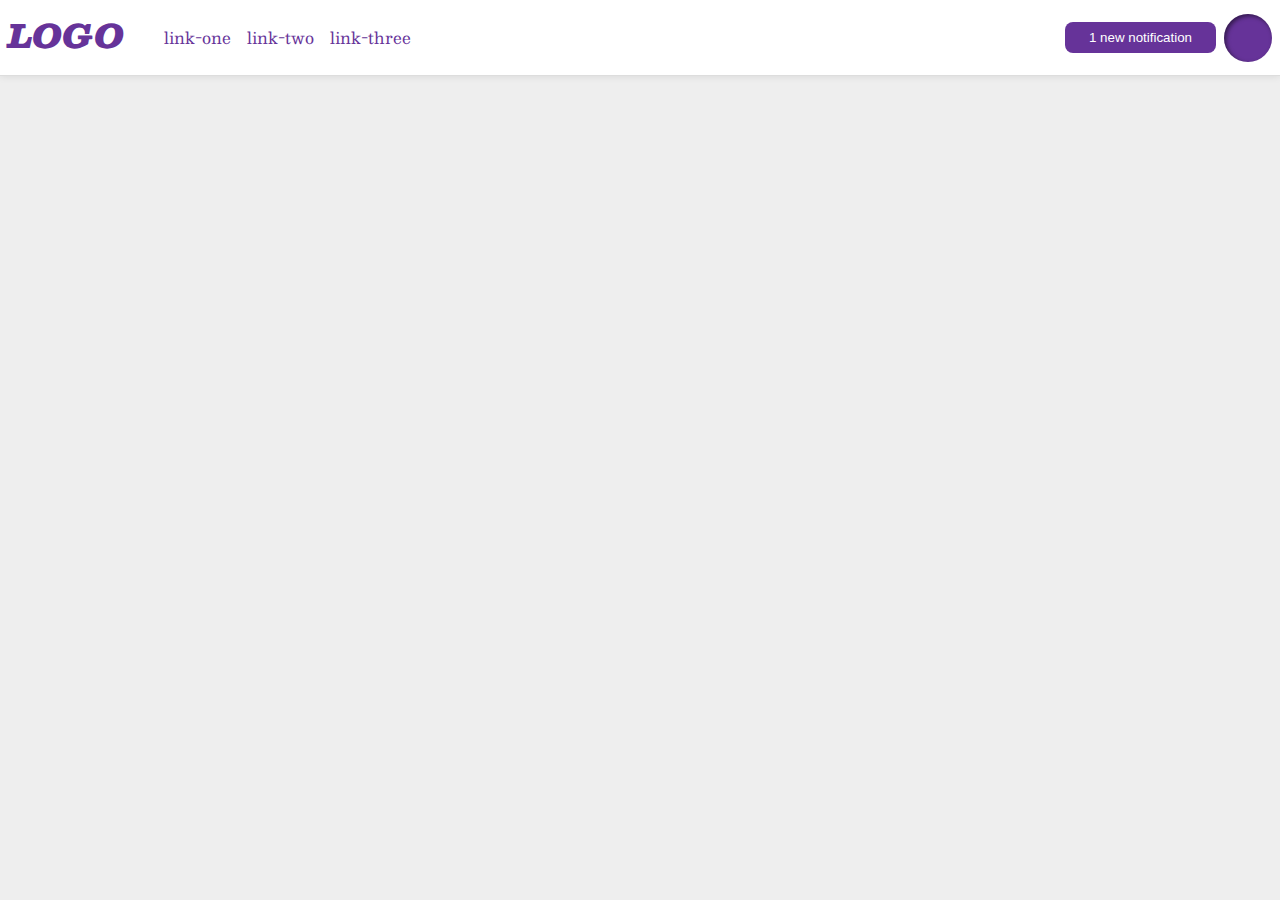
<file: flex/03-flex-header-2/index.html>
<!DOCTYPE html>
<html lang="en">
<head>
  <meta charset="UTF-8">
  <meta http-equiv="X-UA-Compatible" content="IE=edge">
  <meta name="viewport" content="width=device-width, initial-scale=1.0">
  <title>Flex Header 2</title>
  <link rel="stylesheet" href="style.css">
</head>
<body>
  <div class="header">
    
    <div class="left">
      <div class="logo">
        LOGO
      </div>
      <ul class="links">
        <li><a href="google.com">link-one</a></li>
        <li><a href="google.com">link-two</a></li>
        <li><a href="google.com">link-three</a></li>
      </ul>
    </div>

    <div class="right">
      <button class="notifications">
        1 new notification
      </button>
      <div class="profile-image"></div>
    </div>

  </div>
</body>
</html>
</file>
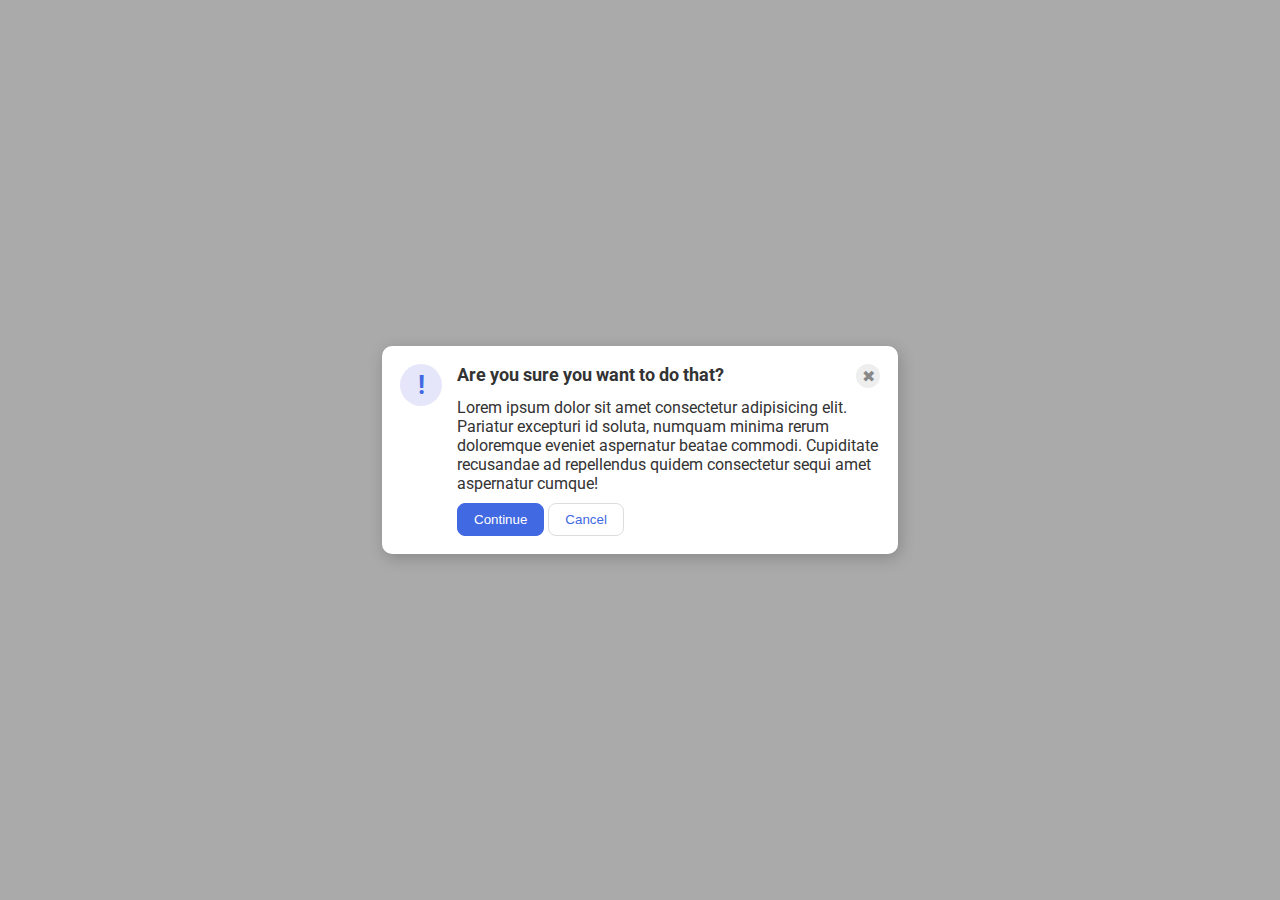
<file: flex/05-flex-modal/index.html>
<!DOCTYPE html>
<html lang="en">
<head>
  <meta charset="UTF-8">
  <meta http-equiv="X-UA-Compatible" content="IE=edge">
  <meta name="viewport" content="width=device-width, initial-scale=1.0">
  <link rel="stylesheet" href="style.css">
  <title>Modal</title>
</head>
<body>
  <div class="modal">
    <div class="icon">!</div>

    <div class="content">
      <div class="top">
        <div class="header">Are you sure you want to do that?</div>
        <div class="close-button">✖</div>
      </div>
      <div class="text">Lorem ipsum dolor sit amet consectetur adipisicing elit. Pariatur excepturi id soluta, numquam minima rerum doloremque eveniet aspernatur beatae commodi. Cupiditate recusandae ad repellendus quidem consectetur sequi amet aspernatur cumque!</div>
      <button class="continue">Continue</button>
      <button class="cancel">Cancel</button>
    </div>


  </div>
</body>
</html>
</file>
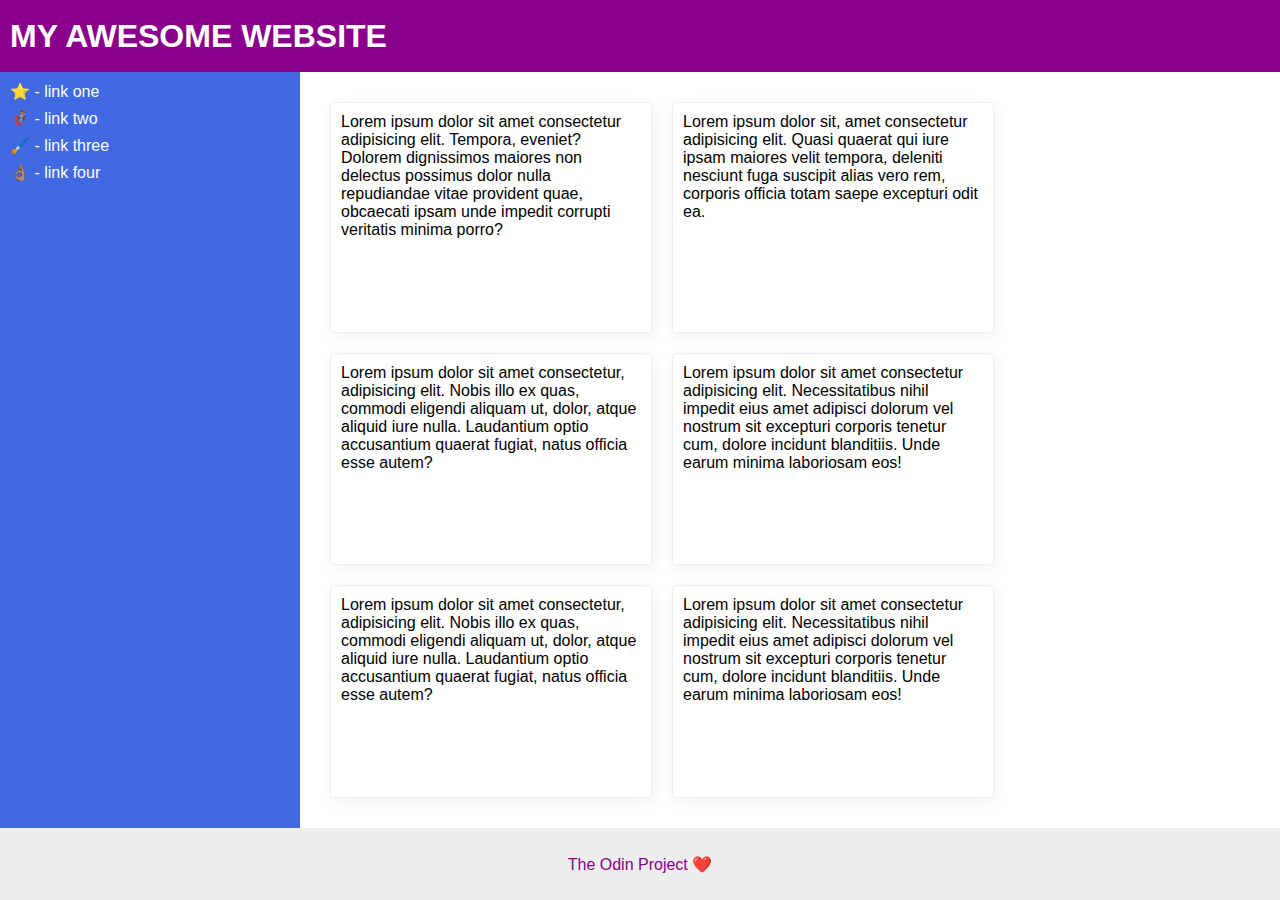
<file: flex/07-flex-layout-2/index.html>
<!DOCTYPE html>
<html lang="en">
<head>
  <meta charset="UTF-8">
  <meta http-equiv="X-UA-Compatible" content="IE=edge">
  <meta name="viewport" content="width=device-width, initial-scale=1.0">
  <title>The Holy Grail</title>
  <link rel="stylesheet" href="style.css">
</head>
<body>
  <div class="header">
    MY AWESOME WEBSITE
  </div>
  
  <div class="middle">
    <div class="sidebar">
      <ul>
        <li><a href="google.com">⭐ - link one</a></li>
        <li><a href="google.com">🦸🏽‍♂️ - link two</a></li>
        <li><a href="google.com">🖌️ - link three</a></li>
        <li><a href="google.com">👌🏽 - link four</a></li>
      </ul>
    </div>

    <div class="container">
      <div class="card">Lorem ipsum dolor sit amet consectetur adipisicing elit. Tempora, eveniet? Dolorem dignissimos maiores non delectus possimus dolor nulla repudiandae vitae provident quae, obcaecati ipsam unde impedit corrupti veritatis minima porro?</div>
      <div class="card">Lorem ipsum dolor sit, amet consectetur adipisicing elit. Quasi quaerat qui iure ipsam maiores velit tempora, deleniti nesciunt fuga suscipit alias vero rem, corporis officia totam saepe excepturi odit ea.</div>
      <div class="card">Lorem ipsum dolor sit amet consectetur, adipisicing elit. Nobis illo ex quas, commodi eligendi aliquam ut, dolor, atque aliquid iure nulla. Laudantium optio accusantium quaerat fugiat, natus officia esse autem?</div>
      <div class="card">Lorem ipsum dolor sit amet consectetur adipisicing elit. Necessitatibus nihil impedit eius amet adipisci dolorum vel nostrum sit excepturi corporis tenetur cum, dolore incidunt blanditiis. Unde earum minima laboriosam eos!</div>
      <div class="card">Lorem ipsum dolor sit amet consectetur, adipisicing elit. Nobis illo ex quas, commodi eligendi aliquam ut, dolor, atque aliquid iure nulla. Laudantium optio accusantium quaerat fugiat, natus officia esse autem?</div>
      <div class="card">Lorem ipsum dolor sit amet consectetur adipisicing elit. Necessitatibus nihil impedit eius amet adipisci dolorum vel nostrum sit excepturi corporis tenetur cum, dolore incidunt blanditiis. Unde earum minima laboriosam eos!</div>
    </div>
  
    </div>

  <div class="footer">
    The Odin Project ❤️
  </div>
</body>
</html>
</file>
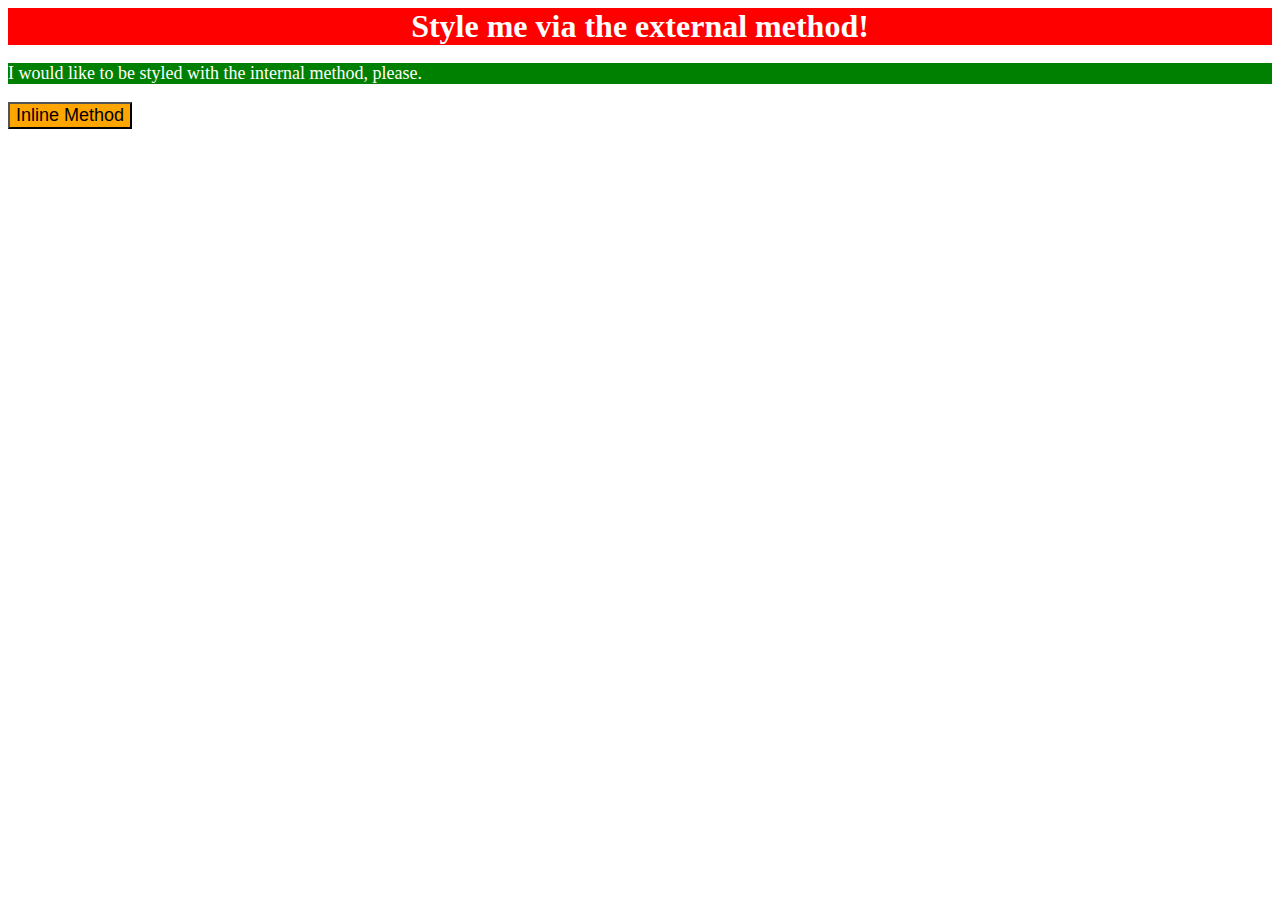
<file: foundations/01-css-methods/index.html>
<!DOCTYPE html>
<html lang="en">
<head>
  <meta charset="UTF-8">
  <meta http-equiv="X-UA-Compatible" content="IE=edge">
  <meta name="viewport" content="width=device-width, initial-scale=1.0">
  <link rel="stylesheet" href="style.css"/>

  <style>
    p {
      background-color: green;
      color: white;
      font-size: 18px;
    }
  </style>

  <title>Methods for Adding CSS</title>
</head>
<body>
  <div>Style me via the external method!</div>
  <p>I would like to be styled with the internal method, please.</p>
  <button style="background-color: orange; font-size: 18px;" >Inline Method</button>
</body>
</html>
</file>
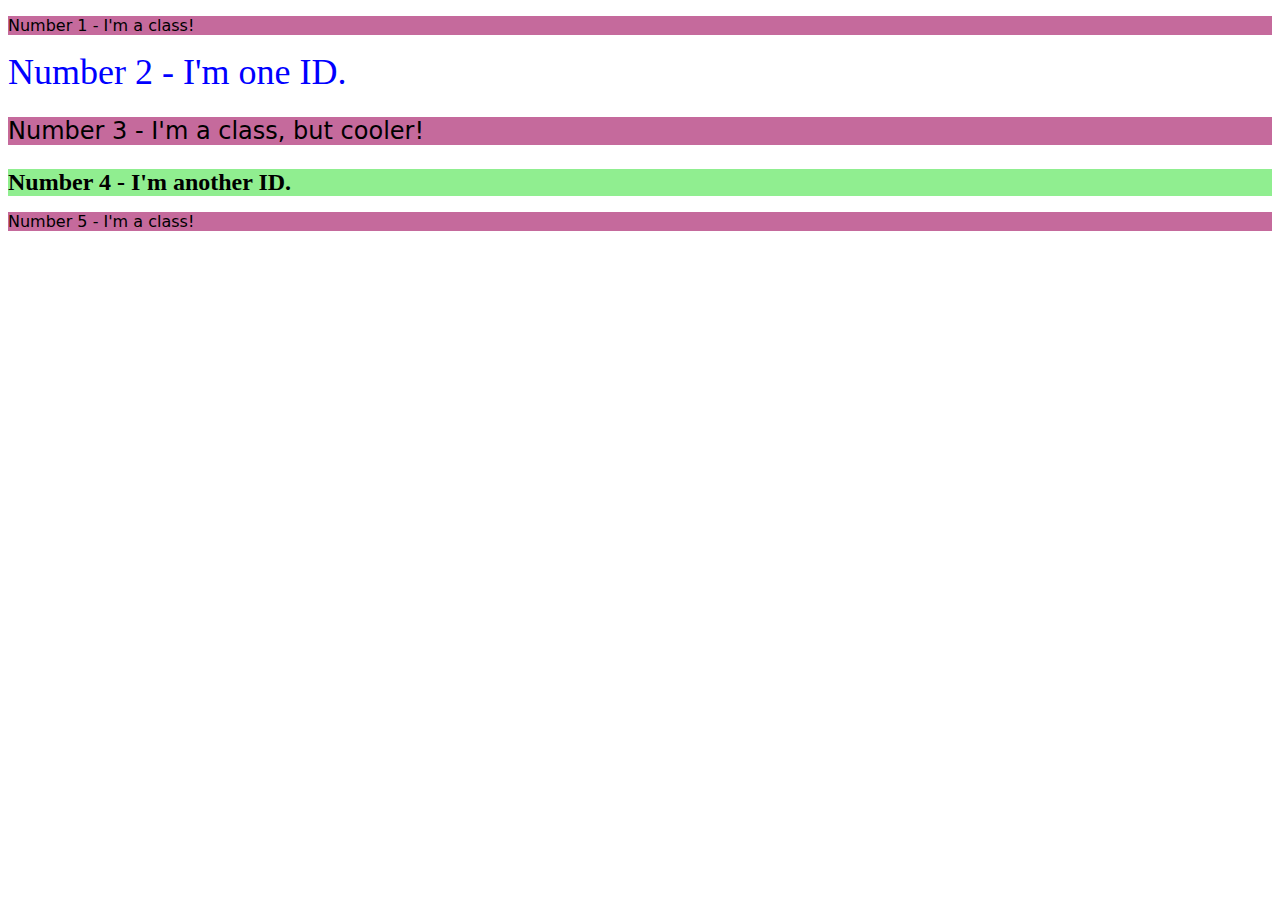
<file: foundations/02-class-id-selectors/index.html>
<!DOCTYPE html>
<html lang="en">
<head>
  <meta charset="UTF-8">
  <meta http-equiv="X-UA-Compatible" content="IE=edge">
  <meta name="viewport" content="width=device-width, initial-scale=1.0">
  <title>Class and ID Selectors</title>
  <link rel="stylesheet" href="style.css">
</head>
<body>
  <p class="odd">Number 1 - I'm a class!</p>
  <div id="second">Number 2 - I'm one ID.</div>
  <p class="odd third">Number 3 - I'm a class, but cooler!</p>
  <div id="fourth">Number 4 - I'm another ID.</div>
  <p class="odd"> Number 5 - I'm a class!</p>
</body>
</html>
</file>
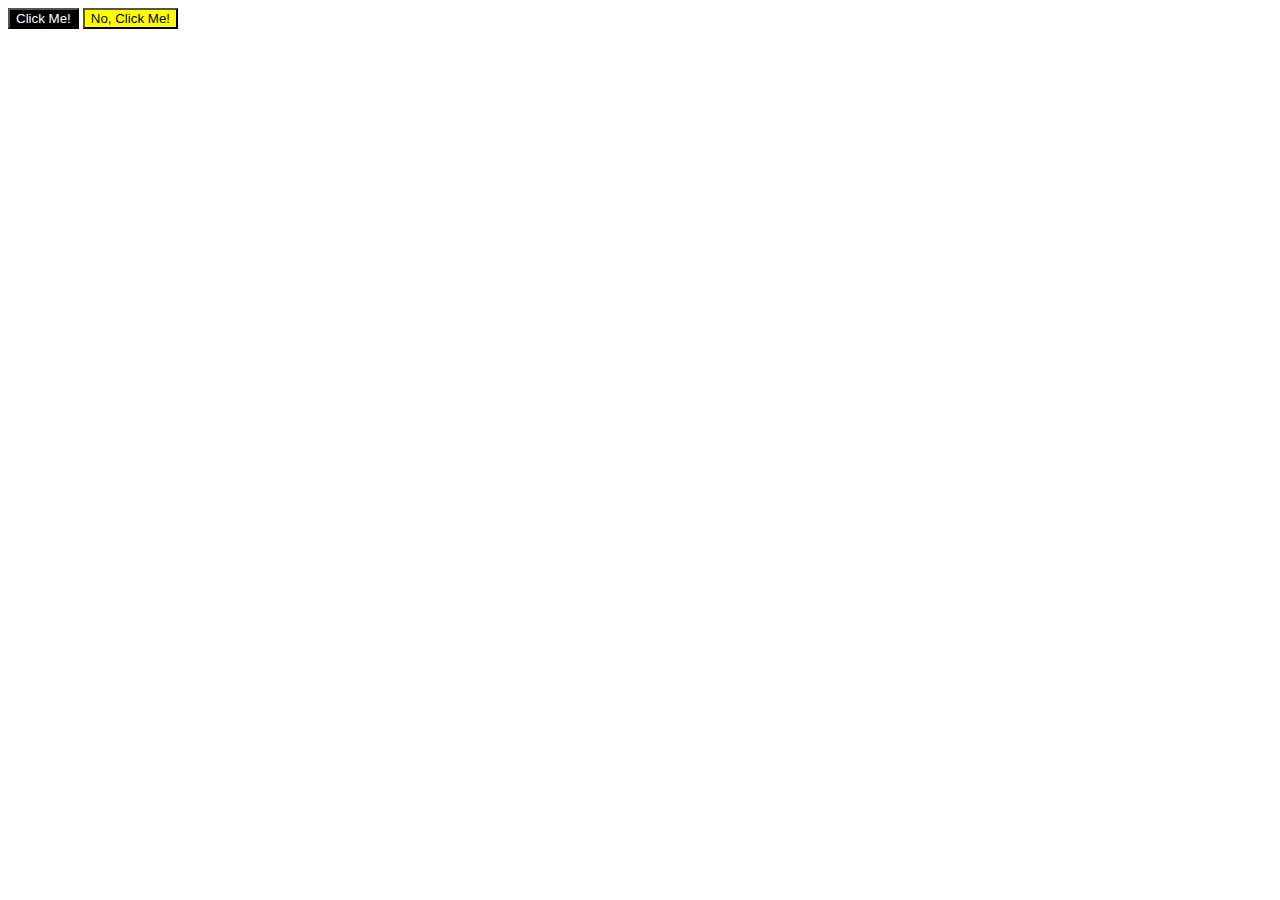
<file: foundations/03-grouping-selectors/index.html>
<!DOCTYPE html>
<html lang="en">
<head>
  <meta charset="UTF-8">
  <meta http-equiv="X-UA-Compatible" content="IE=edge">
  <meta name="viewport" content="width=device-width, initial-scale=1.0">
  <title>Grouping Selectors</title>
  <link rel="stylesheet" href="style.css">
</head>
<body>
  <button class="first">Click Me!</button>
  <button class="second">No, Click Me!</button>
</body>
</html>
</file>
<file: flex/03-flex-header-2/style.css>
/* this is some magical font-importing.  
you'll learn about it later. */
@import url('https://fonts.googleapis.com/css2?family=Besley:ital,wght@0,400;1,900&display=swap');

body {
  margin: 0;
  background: #eee;
  font-family: Besley, serif;
}

.header {
  background: white;
  border-bottom: 1px solid #ddd;
  box-shadow: 0 0 8px rgba(0,0,0,.1);

  display: flex;
  justify-content: space-between;
  align-items: center;

  padding: 8px;
}

.left,
.right{
  display: flex;
  
}

.right{
  gap: 8px;
  align-items: center;
}

.profile-image {
  background: rebeccapurple;
  box-shadow: inset 2px 2px 4px rgba(0,0,0,.5);
  border-radius: 50%;
  width: 48px;
  height:  48px;
}

.logo {
  color: rebeccapurple;
  font-size: 32px;
  font-weight: 900;
  font-style: italic;
}

button {
  border: none;
  border-radius: 8px;
  background: rebeccapurple;
  color: white;
  padding: 8px 24px;
}

a {
  /* this removes the line under our links */
  text-decoration: none;
  color: rebeccapurple;
}

ul {
  list-style-type: none;

  display: flex;
  gap: 16px;
  align-items: center;
}
</file>
<file: flex/05-flex-modal/style.css>
@import url('https://fonts.googleapis.com/css2?family=Roboto:wght@400;700&display=swap');

html, body {
  height: 100%;
}

body {
  font-family: Roboto, sans-serif;
  margin: 0;
  background: #aaa;
  color: #333;
  /* I'll give you this one for free lol */
  display: flex;
  align-items: center;
  justify-content: center;
}

.modal {
  background: white;
  width: 480px;
  border-radius: 10px;
  box-shadow: 2px 4px 16px rgba(0,0,0,.2);

  display: flex;
  
  gap: 15px;
  padding: 18px;
}

.icon {
  color: royalblue;
  font-size: 26px;
  font-weight: 700;
  background: lavender;
  width: 42px;
  height: 42px;
  border-radius: 50%;
  display: flex;
  align-items: center;
  justify-content: center;

  flex-shrink: 0;
}


.close-button {
  background: #eee;
  border-radius: 50%;
  color: #888;
  font-weight: 400;
  font-size: 16px;
  height: 24px;
  width: 24px;
  display: flex;
  align-items: center;
  justify-content: center;
}

button {
  padding: 8px 16px;
  border-radius: 8px;
}

button.continue {
  background: royalblue;
  border: 1px solid royalblue;
  color: white;
}

button.cancel {
  background: white;
  border: 1px solid #ddd;
  color: royalblue;
}

.top{
  display: flex;
  justify-content: space-between;
}

.text{
  margin: 10px 0px 10px 0px;
}

.header{
  font-weight: 700;
  font-size: large;
}
</file>
<file: flex/07-flex-layout-2/style.css>
body {
  font-family: -apple-system, BlinkMacSystemFont, 'Segoe UI', Roboto, Oxygen, Ubuntu, Cantarell, 'Open Sans', 'Helvetica Neue', sans-serif;
  margin: 0;
  min-height: 100vh;

  display: flex;
  flex-direction: column;

 
}

ul {
  padding: 0;
  margin: 10px;

  
}

li {
  list-style-type: none;
  margin: 8px 0 8px 0;


}

a {
  text-decoration: none;
  color: white;
}

.header {
  height: 72px;
  background: darkmagenta;
  color: white;

  font-size: 32px;
  font-weight: 900;

  padding-left:10px;

  display: flex;
  align-items: center;

}

.middle {
  display: flex;

  flex: 1;
}

.footer {
  height: 72px;
  background: #eee;
  color: darkmagenta;

  
  
  display: flex;

  justify-content: center;
  align-items: center;

}

.sidebar {
  width: 300px;
  background: royalblue;
  flex-shrink: 0;


}

.container {
  display: flex;
  flex-wrap: wrap;

  padding: 30px;
  gap: 20px;
}

.card {
  border: 1px solid #eee;
  box-shadow: 2px 4px 16px rgba(0,0,0,.06);
  border-radius: 4px;
  width: 300px; 
  
  padding:10px;

  flex: 0 0 auto;
}
</file>
<file: foundations/01-css-methods/style.css>
div {
    background-color: red;
    color: white;
    font-size: 32px;
    font-weight: 700;
    text-align: center;
}
</file>
<file: foundations/02-class-id-selectors/style.css>
.odd {
    background-color: rgb(197, 106, 156);
    font-family: 'Verdana', 'DejaVu Sans', sans-serif;
}

#second {
    color: blue;
    font-size: 36px;
}

.third {
    font-size: 24px;
}

#fourth {
    background-color: lightgreen;
    font-size: 24px;
    font-weight: 700;
}
</file>
<file: foundations/03-grouping-selectors/style.css>
.first
.second {
    font-size: 28px;
    font-family: 'Helvetice', 'Times New Roman', sans-serif;
}

.first{
    background-color: black;
    color: white;
}

.second{
    background-color: yellow;
}
</file>
